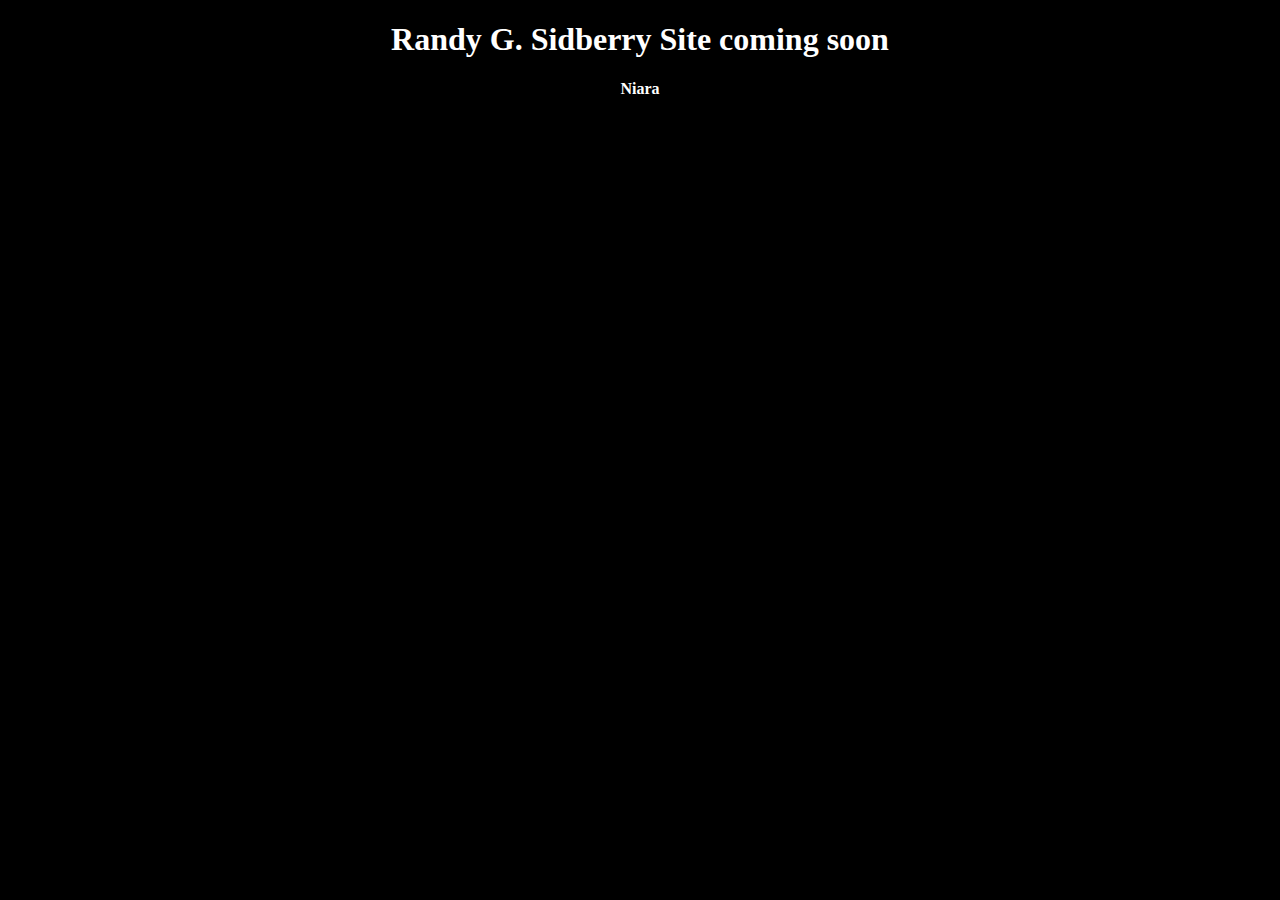
<file: index.html>
<!Doctype html>
<!--
author:Randy G. Sidberry
last updated: Jan 30, 2017
Version:0.1

-->

<html lang="en">
  <head>
    <meta charset="UTF-8">
    <meta name="author" content="Randy G. Sidberry">
    <meta http-equiv="refresh" content="30">
    <meta name="viewport" content="width=device-width, initial-scale=1.0"> 
    <link rel="stylesheet" type="text/css" href="styles\Main.css"> 
    <title>
      Sudo roots
    </title>

  </head>
    <body>
<header>
    <h1>Randy G. Sidberry Site coming soon</h1>
</header>
<div class="Niara">
  <h4>Niara</h4>
  <div> <!--Niara Tag ends here-->
  </body>
  </html>
</file>
